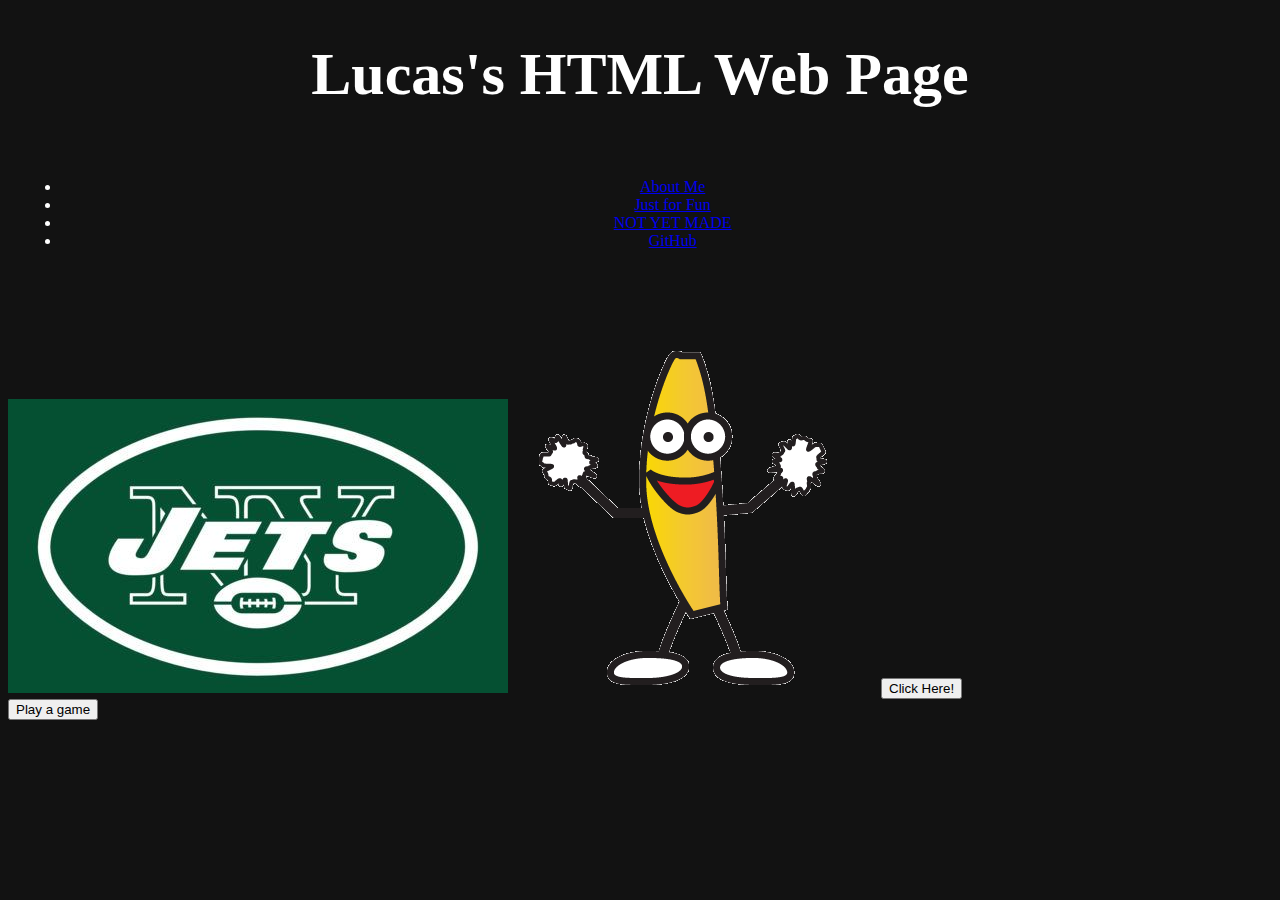
<file: public/index.html>
<!DOCTYPE html>
<html>

<head>
  <link href="main.css" rel="stylesheet">
  <title>Lucas's Website</title>
</head>

<body style="background-color:#121212;">
  <h1 style="color:#FFFFFF;text-align:center;font-size:60px;">Lucas's HTML Web Page</h1>
  <div style="width:100%">
    <ul>
      <li><a href="AboutMe.html">About Me</a></li>
      <li><a href="FunPage.html">Just for Fun</a></li>
      <li><a href="#somethingGoesHere">NOT YET MADE</a></li>
      <li><a href="GitHub.html">GitHub</a></li>
    </ul>
  </div>
  <br>
  <br>
  <br>


  <body>

    <img src="JetsLogo.jpg" width="500" height="294" id="something">
    <img src="banana.gif" width="365" height="360" id="some_thing">
    <button type="button" onclick="alert(' You Clicked Here!')"> Click Here! </button>
    <!--
    <table>
      <tr>
        <th>A Things</th>
        <th>B Things</th>
      </tr>
      <tr>
        <td>Thing 1a</td>
        <td>Thing 1b</td>
      </tr>
      <tr>
        <td>Thing 2a</td>
        <td>Thing 2b</td>
      </tr>
    </table>
-->
    <br>
    <button id="start_game">Play a game</button>
    <div id="game_content"></div>

    <script src="main.js"></script>
  </body>

  <script src="https://code.jquery.com/jquery-3.5.1.min.js" crossorigin="anonymous"></script> 
  <script src="main.js"></script> 

</html>
</file>
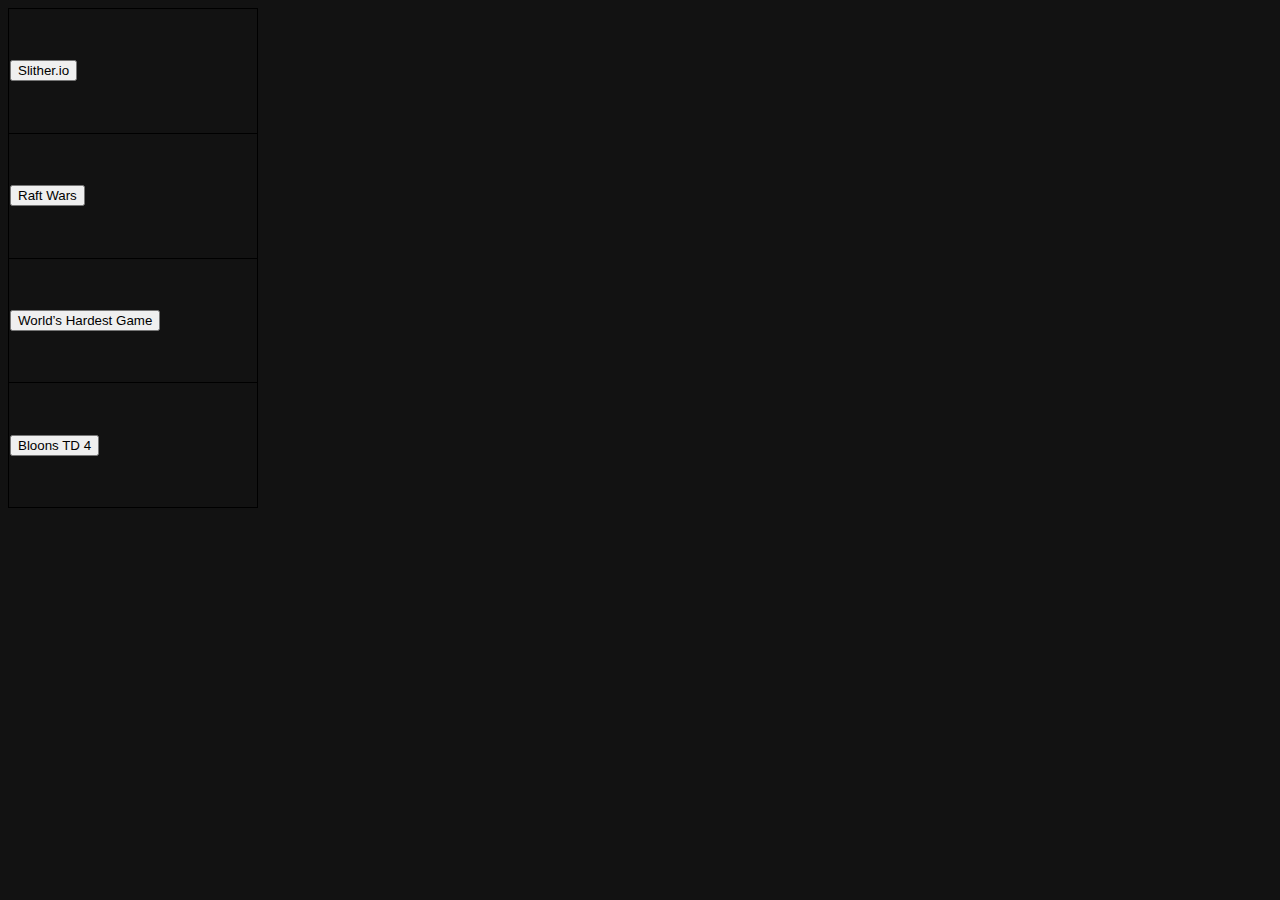
<file: public/FunPage.html>
<!DOCTYPE html>

<html>

<head>
  <script src="https://ajax.googleapis.com/ajax/libs/jquery/3.5.1/jquery.min.js"></script>
</head>


<body style="background-color:#121212;">

  <link href="FunPage.css" rel="stylesheet">

  <!-- Plan: Multiple tabs of games that can be clicked which put tde iframe of tde game onto tde screen -->

  <table>
    <tr>
      <td><button id="start_slither" class="start_slither">Slither.io</button></td>
    </tr>
    <tr>
      <td><button id="start_raft" class="start_raft">Raft Wars</button></td>
    </tr>
    <tr>
      <td><button id="start_hardest" class="start_hardest">World’s Hardest Game</button></td>
    </tr>
    <tr>
      <td><button id="start_bloons" class="start_bloons">Bloons TD 4</button></td>
    </tr>
  </table>

  <div id="game_space" class="game_space"></div>
</body>

<script src="https://code.jquery.com/jquery-3.5.1.min.js" crossorigin="anonymous"></script> 
<script src="GameFiles/gameSelector.js"></script> 


</html>
</file>
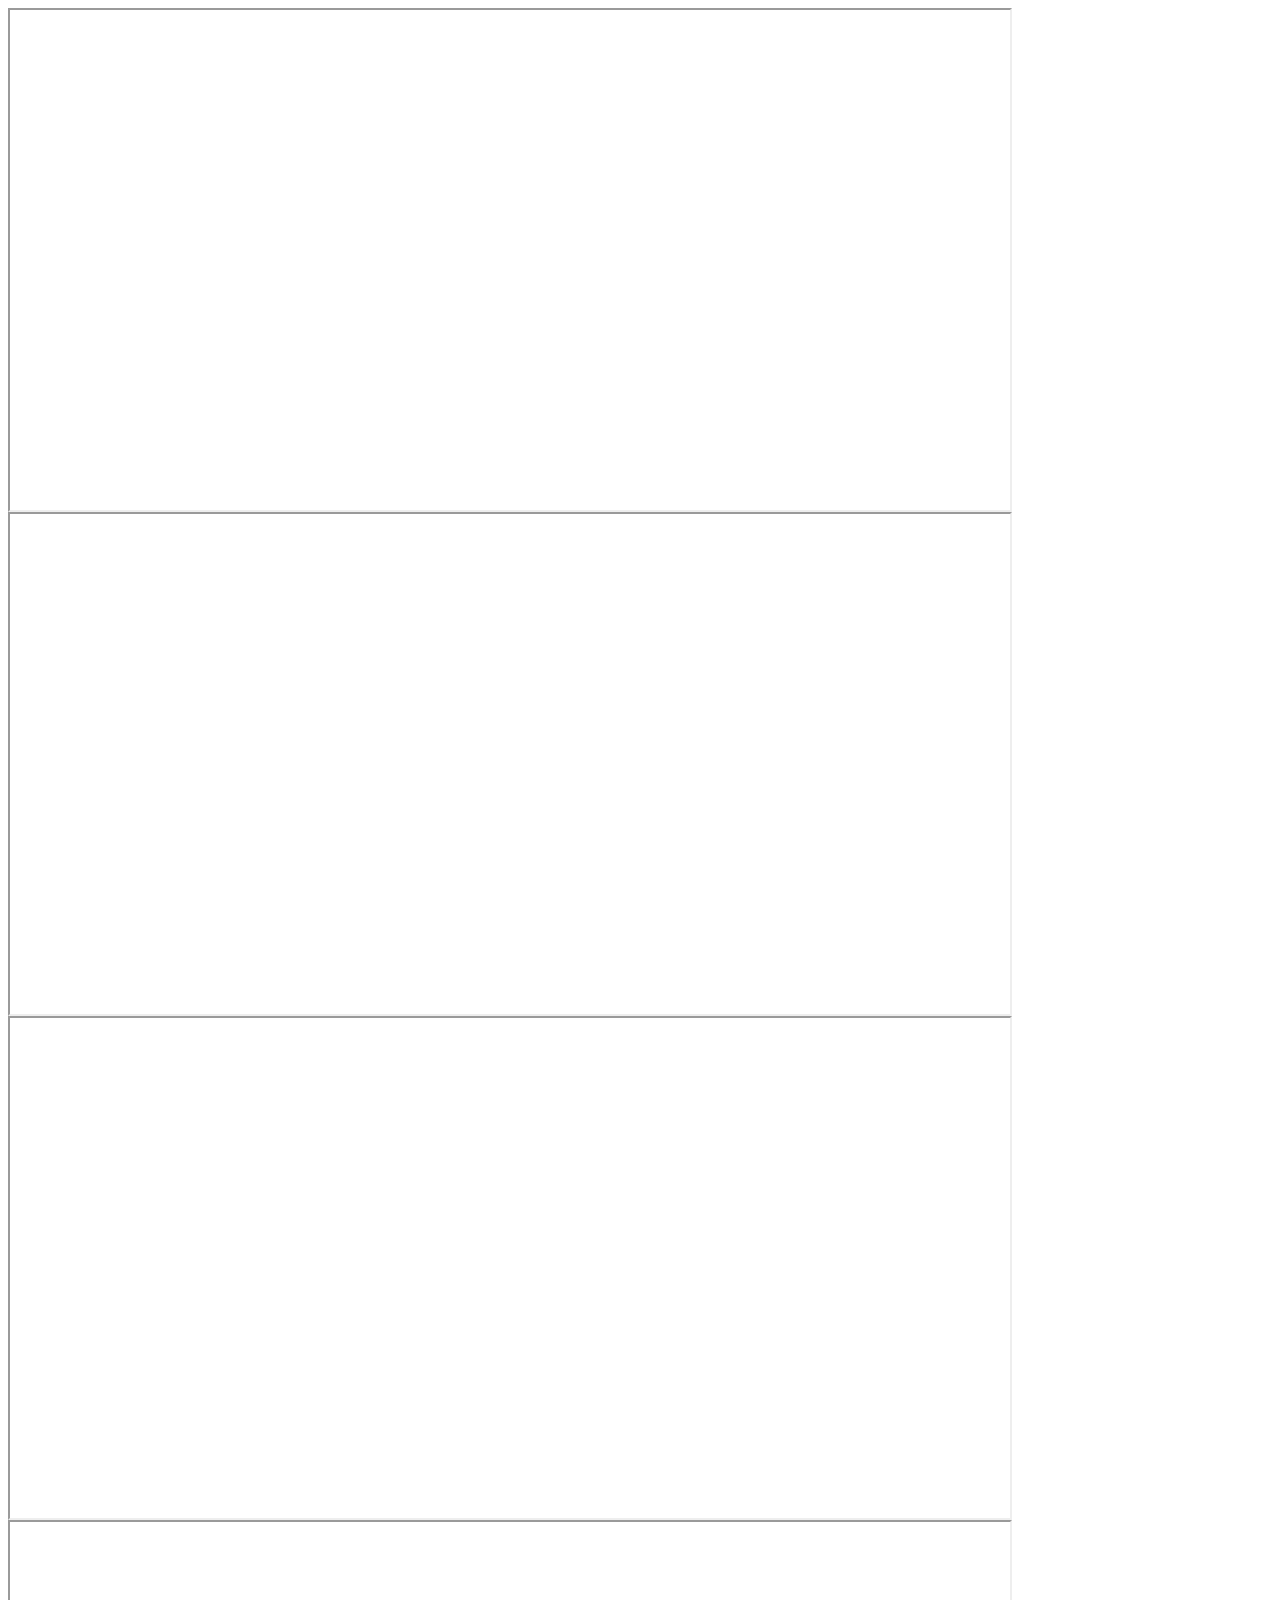
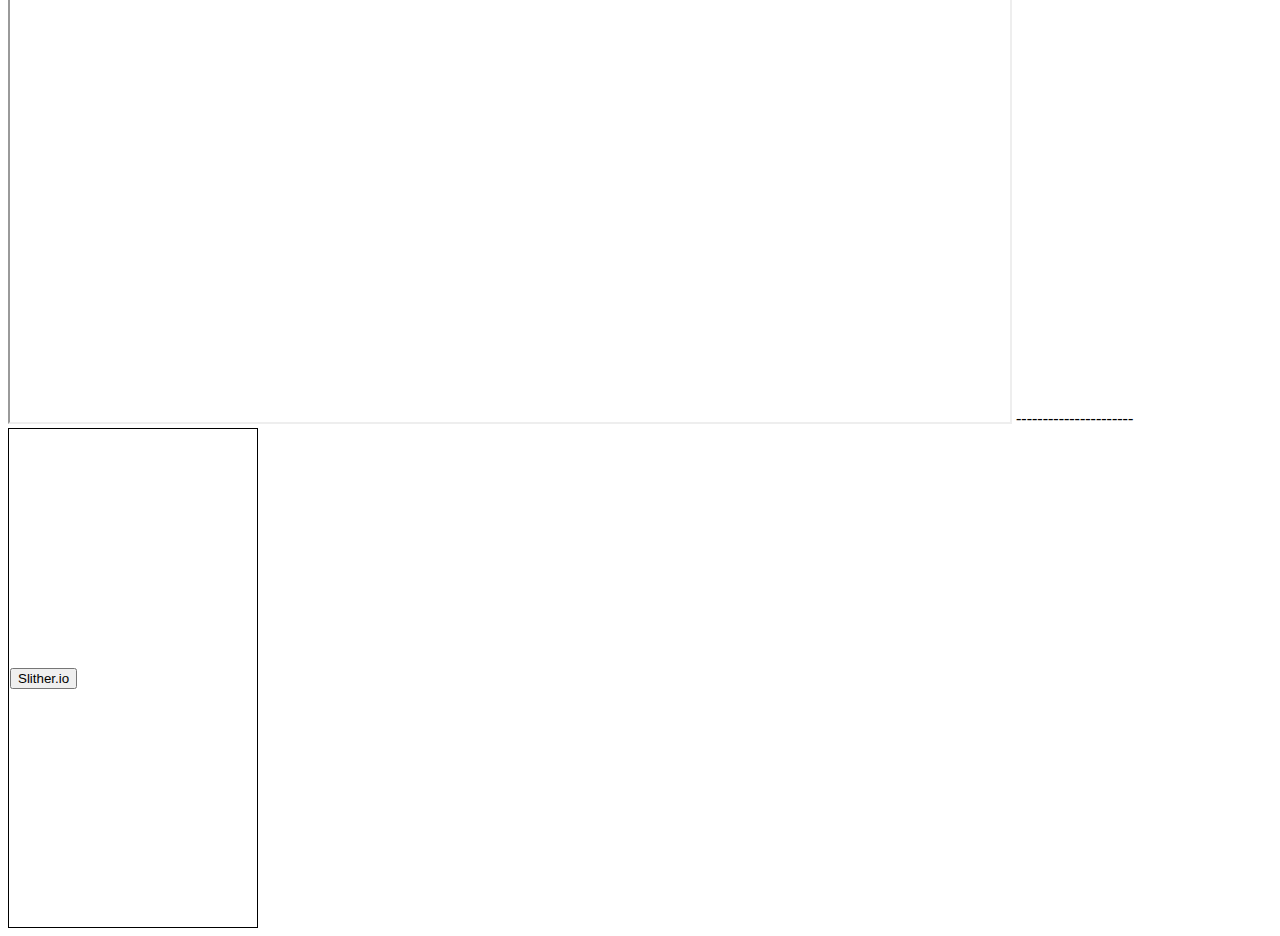
<file: public/FunPageBackup.html>
<html>
<!-- Plan: Multiple tabs of games that can be clicked which put the iframe of the game onto the screen -->

<body>
  <iframe src="https://slither.io" height="500" width="1000"></iframe>
  <iframe
    src="https://4nodbmbq1kg3jfkhn7m4ua4bn329jbnf-a-sites-opensocial.googleusercontent.com/gadgets/ifr?url=http://hosting.gmodules.com/ig/gadgets/file/105629041657992777031/flash-wrapper.xml&container=enterprise&view=default&lang=en&country=ALL&sanitize=0&v=7c131b652cce6e4b&libs=core&mid=78&parent=https://sites.google.com/site/futureunblocked/raft-wars#up_mode=window&up_flashvars&up_bg&up_url=https://4ba2f9a5-a-62cb3a1a-s-sites.googlegroups.com/site/futureunblocked/RaftWars.swf?attachauth%[base64]%253D%253D%26attredirects%3D0&up_base&st=e%3DAIHE3cAvxfe%252B1XsmUXUGGdS%252Bc9QxU2j98lMQ8fedi5ZHlHlhRTq7JcuT0%252BFm7BeWhA%252BSBcD0ckmROweJGlQfZG0ckRbvNhPkPR3Nwzi6OJIQ%252FJBZ6PSqyV5xQ5kjQHkCB6LQUOVdmkRo%26c%3Denterprise&rpctoken=6479500295797073513"
    height="500" width="1000"></iframe>
  <iframe
    src="https://4nodbmbq1kg3jfkhn7m4ua4bn329jbnf-a-sites-opensocial.googleusercontent.com/gadgets/ifr?url=http://hosting.gmodules.com/ig/gadgets/file/105629041657992777031/flash-wrapper.xml&container=enterprise&view=default&lang=en&country=ALL&sanitize=0&v=34ea7bd32e8763dd&libs=core&mid=76&parent=https://sites.google.com/site/vendzorgames4fun/world-s-hardest-game#up_mode=window&up_flashvars&up_bg&up_url=https://f5828435-a-62cb3a1a-s-sites.googlegroups.com/site/vendzorgames4fun/whg.swf?attachauth%[base64]%253D%253D%26attredirects%3D0&up_base&st=e%3DAIHE3cD5hnP8Vl8Su%252FSTF1FSfnzrAh5urg57a6RlWORRxLOPIOkdQyem5VqQwxWm%252BE6lDBc97f7S7O3dCZGv8TbWT7iEy7%252FkobyFOkLnRs0e1Ybtwx17JXRqOmHHHAd60Cc3wRY%252BSjXG%26c%3Denterprise&rpctoken=-8037046881603182454"
    height="500" width="1000"></iframe>
  <iframe
    src="https://4nodbmbq1kg3jfkhn7m4ua4bn329jbnf-a-sites-opensocial.googleusercontent.com/gadgets/ifr?url=http://hosting.gmodules.com/ig/gadgets/file/105629041657992777031/flash-wrapper.xml&container=enterprise&view=default&lang=en&country=ALL&sanitize=0&v=34ea7bd32e8763dd&libs=core&mid=229&parent=https://sites.google.com/site/soenixs/bloons-td-4#up_mode=window&up_flashvars&up_bg&up_url=https://sites.google.com/site/soenix0001/Bloons%2520TD%25204.swf?attredirects%3D0&up_base&st=e%3DAIHE3cCJtiFlq5g1N22i1y22YDAdN8dP20SVGmdu3pEoRgNk%252B%252BqlL%252F9wuKsxNiPIdOKyaebmsIsK%252FVBM0IXBdAaq99gN%252FukMQapWOdTcW%252BTlKXRFtDPaNd358VEPbWpwTwBBTg6Q9Ayi%26c%3Denterprise&rpctoken=8780624340088132610"
    height="500" width="1000"></iframe>
</body>

</html>



----------------------


<!DOCTYPE html>

<!-- Plan: Multiple tabs of games that can be clicked which put tde iframe of tde game onto tde screen -->
<link href="FunPage.css" rel="stylesheet">

<table>
  <tr>
    <td><button id="start_slither">Slither.io</button></td>
  </tr>
</table>

<div id="game_space"></div>

<script src="GameFiles/gameSelector.js"></script>
</file>
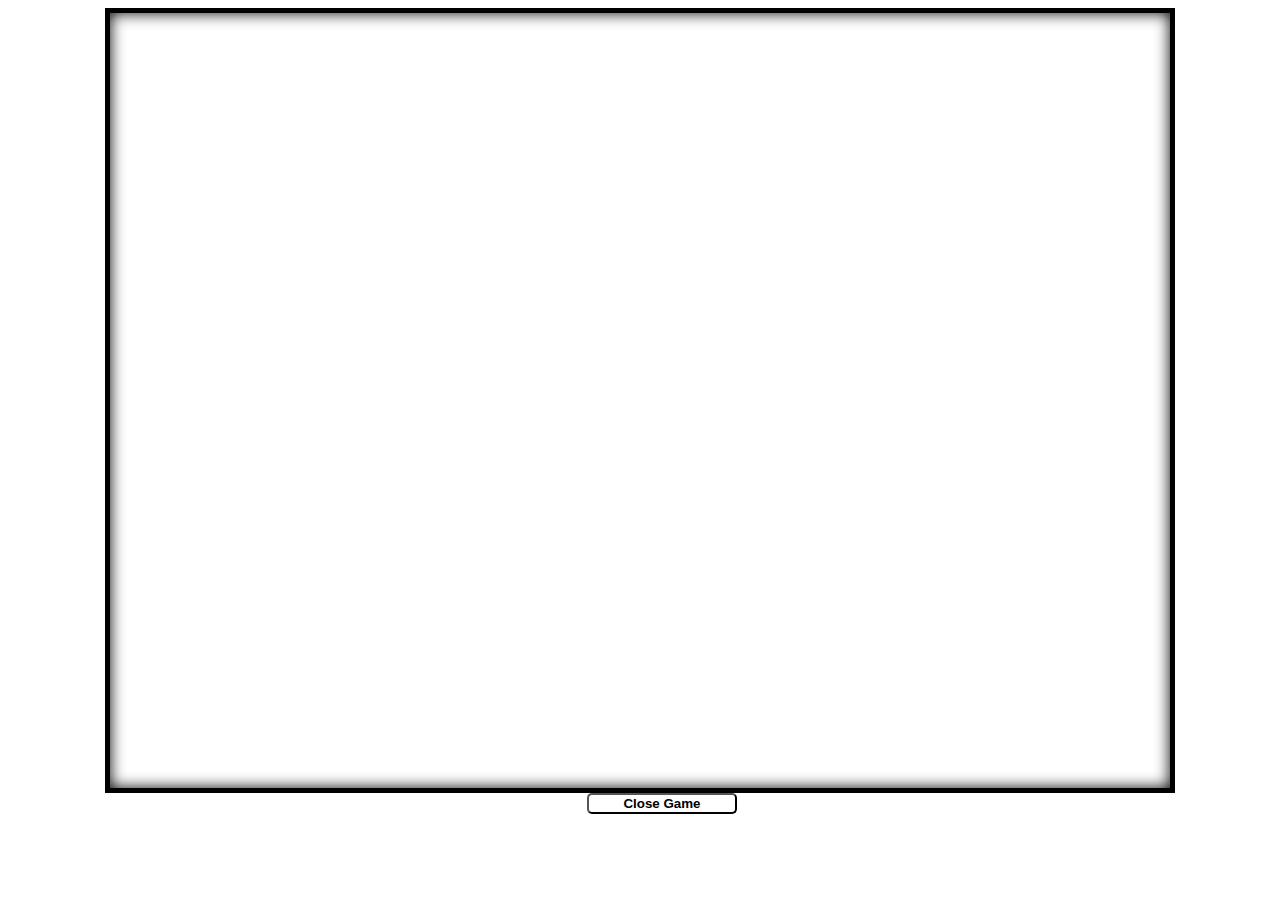
<file: public/game.html>
<!DOCTYPE html>

<link href="game.css" rel="stylesheet">
<div class="game-outer-div">
  <canvas id="main_game" class="main-game-canvas" width="1000px" height="700px">
  </canvas>
  <button id="remove_game" class="remove-game-button"> Close Game </button>
</div>
<script src="game.js"> </script>
</file>
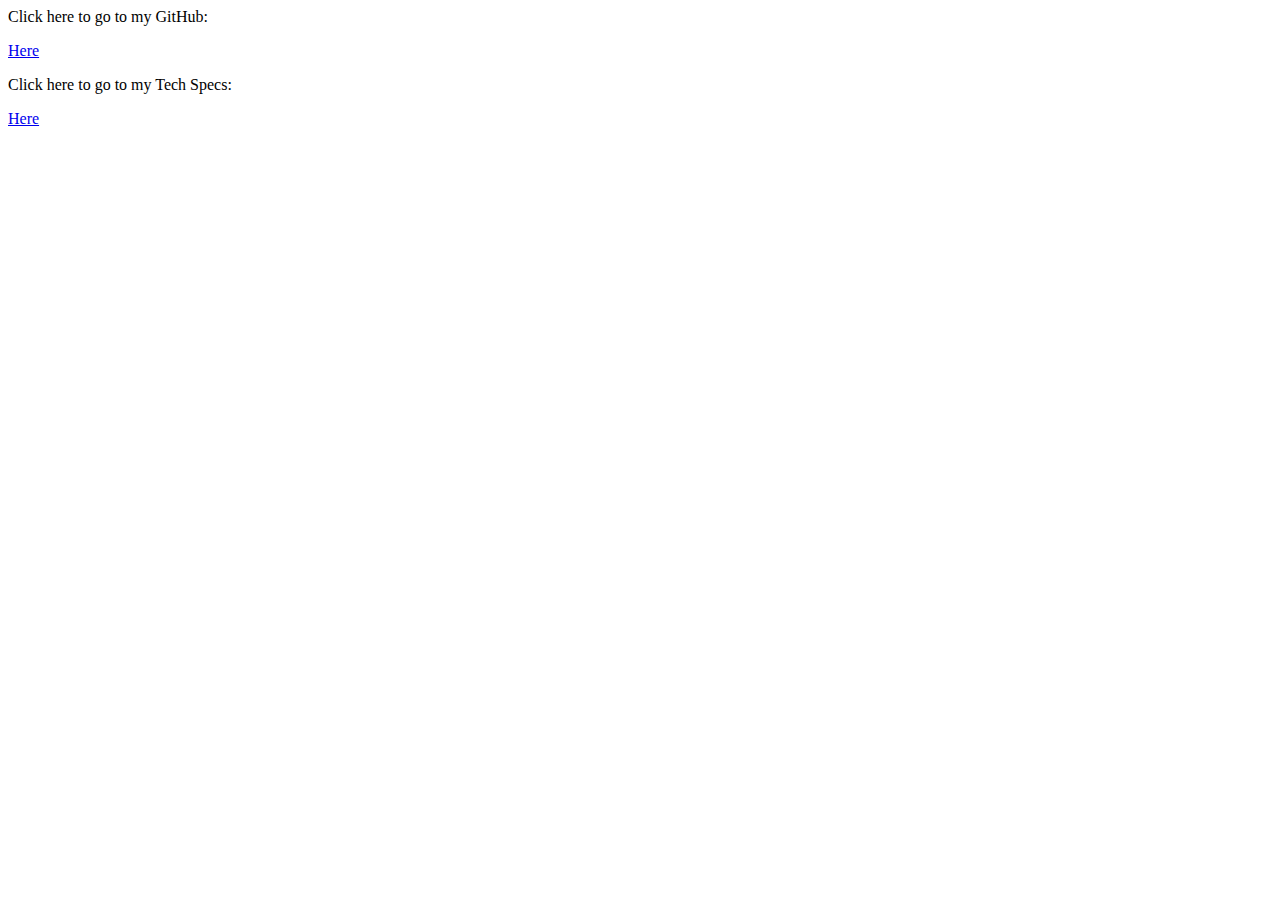
<file: public/GitHub.html>
<html>

<body>
  <p> Click here to go to my GitHub: </p>
  <a href="https://github.com/saculgrad/LucasWebsite"> Here </a>
  <br>
  <p> Click here to go to my Tech Specs: </p>
  <a href="https://docs.google.com/document/d/1D4XJclZvkfDsQEum3oqXSFW_LNr_iUlvoAXyihI_JAA/edit"> Here </a>
</body>

</html>
</file>
<file: public/main.css>
body {
  animation-name: backgroundColorPalette;
  animation-duration: 5s;
  animation-iteration-count: infinite;
  animation-direction: alternate;
  animation-timing-function: linear;
}

@keyframes backgroundColorPalette {
  0% {
    background: #ee6055;
  }

  25% {
    background: #60d394;
  }

  50% {
    background: #aaf683;
  }

  75% {
    background: #ffd97d;
  }

  100% {
    background: #ff9b85;
  }
}
.leftdiv {
  float: left;
}

.middlediv {
  float: left;
}

.rightdiv {
  float: left;
}

div {
  padding: 1%;
  color: white;
  background-color: 009900;
  width: 30%;
  text-align: center;
}
table,th,td {
  border: 1px solid black;
}

table {
  width: 100%;
}
</file>
<file: public/FunPage.css>
table { /*Styles tables. h=500, w=250, thin black border everywhere*/
  height: 500px;
  width: 250px;

  border: 1px solid black;
  border-collapse: collapse;
}

th, td{
  border: 1px solid black;
  border-collapse: collapse;
}
</file>
<file: public/game.css>
.game-outer-div {
  border: 5px solid black;
  background-color: #ffffff;
  width: 1060px;
  box-shadow: inset 0 0 15px;
  margin: 0px auto;
}

.remove-game-button {
  margin-top: 5px;
  font-weight: bold;
  float: left;
  width: 150px;
  outline: none;
  text-align: center;
  position: relative;
  top: 50%;
  left: 45%;
  background: white;
  border-radius: 5px;
}

.remove-game-button:hover {
  background-color: #dddddd;
}

.main-game-canvas {
  padding-top: 5px;
  margin: 35px 30px;
  background: white;
  display: flex;
  align-items: center;
  justify-content: center;
}
</file>
